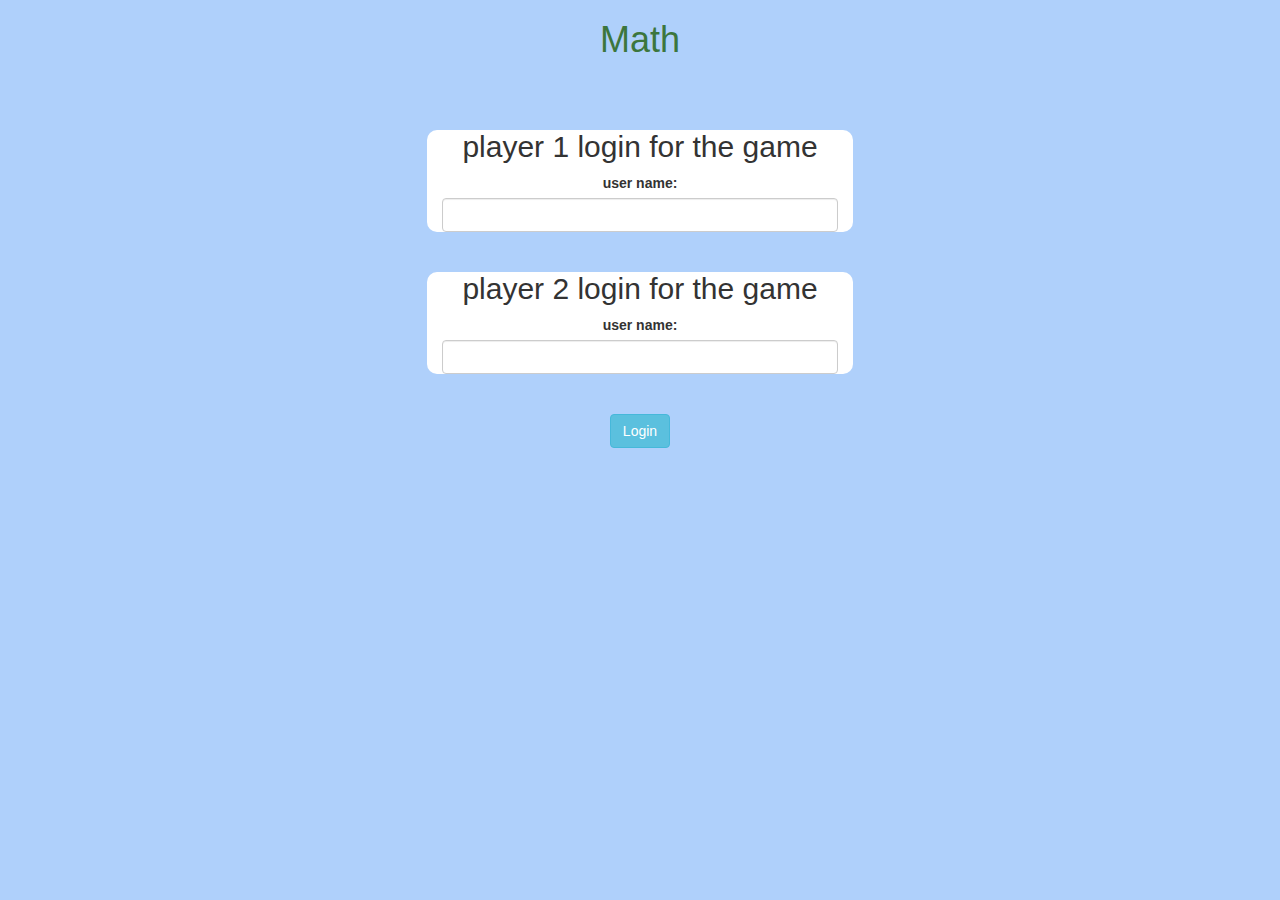
<file: index.html>
<!DOCTYPE html>
<html>
    <head>
        <title>The math quiz game!</title>
        <meta name="viewport" content="width=device-width, initial-scale=1">
        <link rel="stylesheet" href="https://maxcdn.bootstrapcdn.com/bootstrap/3.4.0/css/bootstrap.min.css">
        <script src="https://ajax.googleapis.com/ajax/libs/jquery/3.4.1/jquery.min.js"></script>
        <script src="https://maxcdn.bootstrapcdn.com/bootstrap/3.4.0/js/bootstrap.min.js"></script>
        <link rel="stylesheet" type="text/css" href="style.css">
        <script src="main.js"></script>
    </head>
    <body>
        <center>
        
            <h1 id="heading" class="text-success">Math</h1>
            <br>
            <br>
        
            <div id="div_for_user_1" class="col-lg-4 col-md-6 col-sm-8">
                <h2>player 1 login for the game</h2>
                <label>user name:</label>
                <br>
                <input type="text" id="input_for_user_1" class="form-control">
            </div>

            <br>

            <div id="div_for_user_2" class="col-lg-4 col-md-6 col-sm-8">
                <h2>player 2 login for the game</h2>
                <label>user name:</label>
                <br>
                <input type="text" id="input_for_user_2" class="form-control">
            </div>
        
            <br>
            <br>
            
            <button id="login_button" onclick="login()" class="btn btn-info">Login</button>
        </center>
    
    </body>
</html>
</file>
<file: style.css>
body{
    background-color: rgb(175, 208, 251);
}

#div_for_user_1, #div_for_user_2{
    background-color: white;
    margin-bottom: 10;
    border-radius: 10px;
    float: none;
}

button{
    margin-top: 10;
    background-color: aquamarine;
}

#div_for_answer{
    background-color: white;
    width: 45%;
    border-radius: 10px;
    border-top: 20px;
    border-style: groove;
    border-color: rgb(220, 0, 0);
    margin-bottom: 15px;
}
</file>
